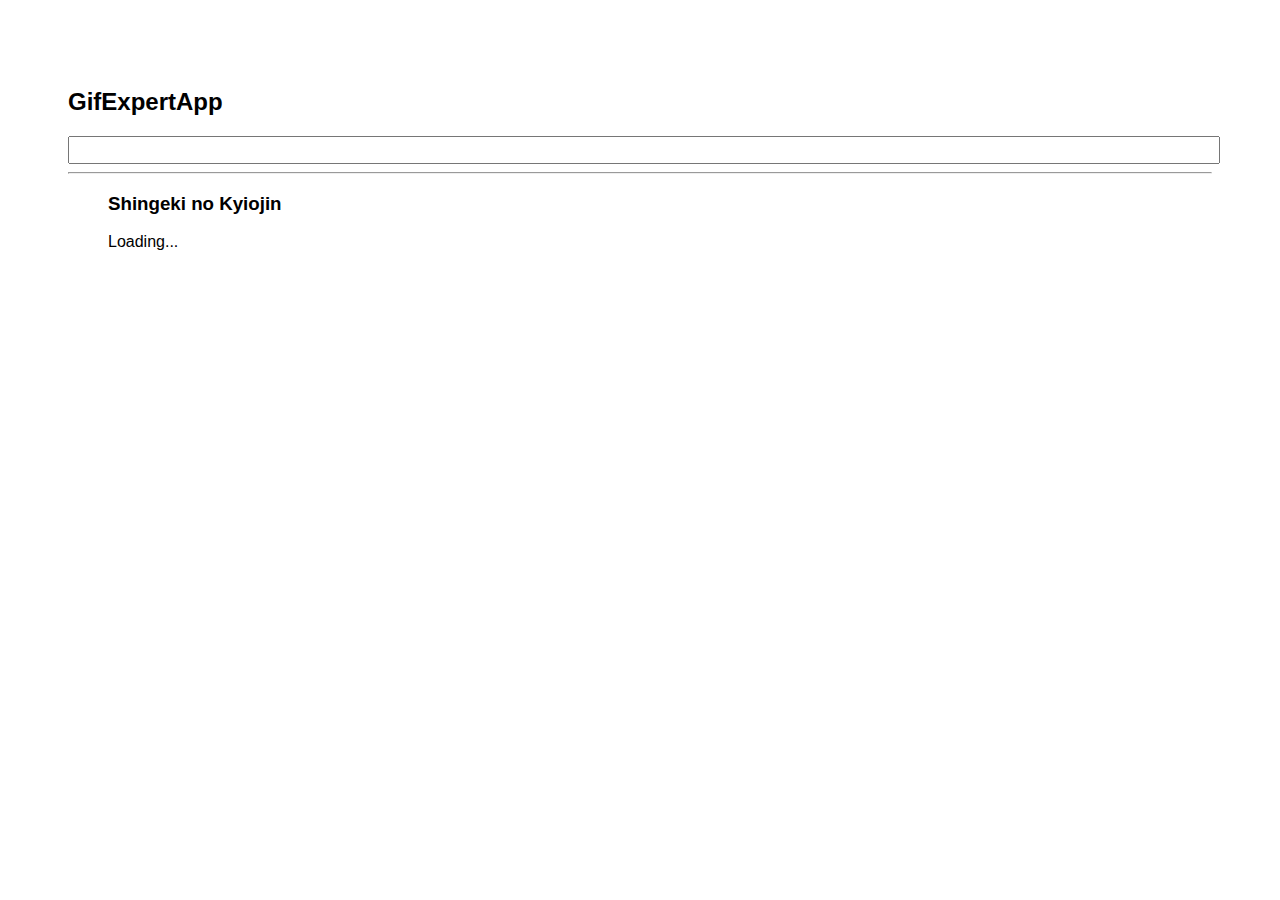
<file: docs/index.html>
<!doctype html>
<html lang="en">

<head>
    <meta charset="utf-8" />
    <link rel="icon" href="./favicon.ico" />
    <meta name="viewport" content="width=device-width,initial-scale=1" />
    <meta name="theme-color" content="#000000" />
    <meta name="description" content="Web site created using create-react-app" />
    <link rel="apple-touch-icon" href="./logo192.png" />
    <link rel="manifest" href="./manifest.json" />
    <link rel="stylesheet" href="https://cdnjs.cloudflare.com/ajax/libs/animate.css/4.1.1/animate.min.css" />
    <title>GifExpertApp</title>
    <link href="./static/css/main.9e9e92cb.chunk.css" rel="stylesheet">
</head>

<body><noscript>You need to enable JavaScript to run this app.</noscript>
    <div id="root"></div>
    <script>!function (e) { function r(r) { for (var n, p, f = r[0], i = r[1], l = r[2], c = 0, s = []; c < f.length; c++)p = f[c], Object.prototype.hasOwnProperty.call(o, p) && o[p] && s.push(o[p][0]), o[p] = 0; for (n in i) Object.prototype.hasOwnProperty.call(i, n) && (e[n] = i[n]); for (a && a(r); s.length;)s.shift()(); return u.push.apply(u, l || []), t() } function t() { for (var e, r = 0; r < u.length; r++) { for (var t = u[r], n = !0, f = 1; f < t.length; f++) { var i = t[f]; 0 !== o[i] && (n = !1) } n && (u.splice(r--, 1), e = p(p.s = t[0])) } return e } var n = {}, o = { 1: 0 }, u = []; function p(r) { if (n[r]) return n[r].exports; var t = n[r] = { i: r, l: !1, exports: {} }; return e[r].call(t.exports, t, t.exports, p), t.l = !0, t.exports } p.m = e, p.c = n, p.d = function (e, r, t) { p.o(e, r) || Object.defineProperty(e, r, { enumerable: !0, get: t }) }, p.r = function (e) { "undefined" != typeof Symbol && Symbol.toStringTag && Object.defineProperty(e, Symbol.toStringTag, { value: "Module" }), Object.defineProperty(e, "__esModule", { value: !0 }) }, p.t = function (e, r) { if (1 & r && (e = p(e)), 8 & r) return e; if (4 & r && "object" == typeof e && e && e.__esModule) return e; var t = Object.create(null); if (p.r(t), Object.defineProperty(t, "default", { enumerable: !0, value: e }), 2 & r && "string" != typeof e) for (var n in e) p.d(t, n, function (r) { return e[r] }.bind(null, n)); return t }, p.n = function (e) { var r = e && e.__esModule ? function () { return e.default } : function () { return e }; return p.d(r, "a", r), r }, p.o = function (e, r) { return Object.prototype.hasOwnProperty.call(e, r) }, p.p = "/"; var f = this["webpackJsonpgif-expert-app"] = this["webpackJsonpgif-expert-app"] || [], i = f.push.bind(f); f.push = r, f = f.slice(); for (var l = 0; l < f.length; l++)r(f[l]); var a = i; t() }([])</script>
    <script src="./static/js/2.de17bf47.chunk.js"></script>
    <script src="./static/js/main.a6676029.chunk.js"></script>
</body>

</html>
</file>
<file: docs/static/css/main.9e9e92cb.chunk.css>
*{font-family:"Franklin Gothic Medium","Arial Narrow",Arial,sans-serif}body{padding:60px}input{color:grey;font-size:1.2rem;width:100%}.card-grid{display:flex;flex-direction:row;flex-wrap:wrap}.card{align-content:center;border:1px solid grey;border-radius:6px;margin-bottom:6px;margin-right:6px;overflow:hidden}.card p{padding:5px;text-align:center}.card img{max-height:170px}
/*# sourceMappingURL=main.9e9e92cb.chunk.css.map */
</file>
